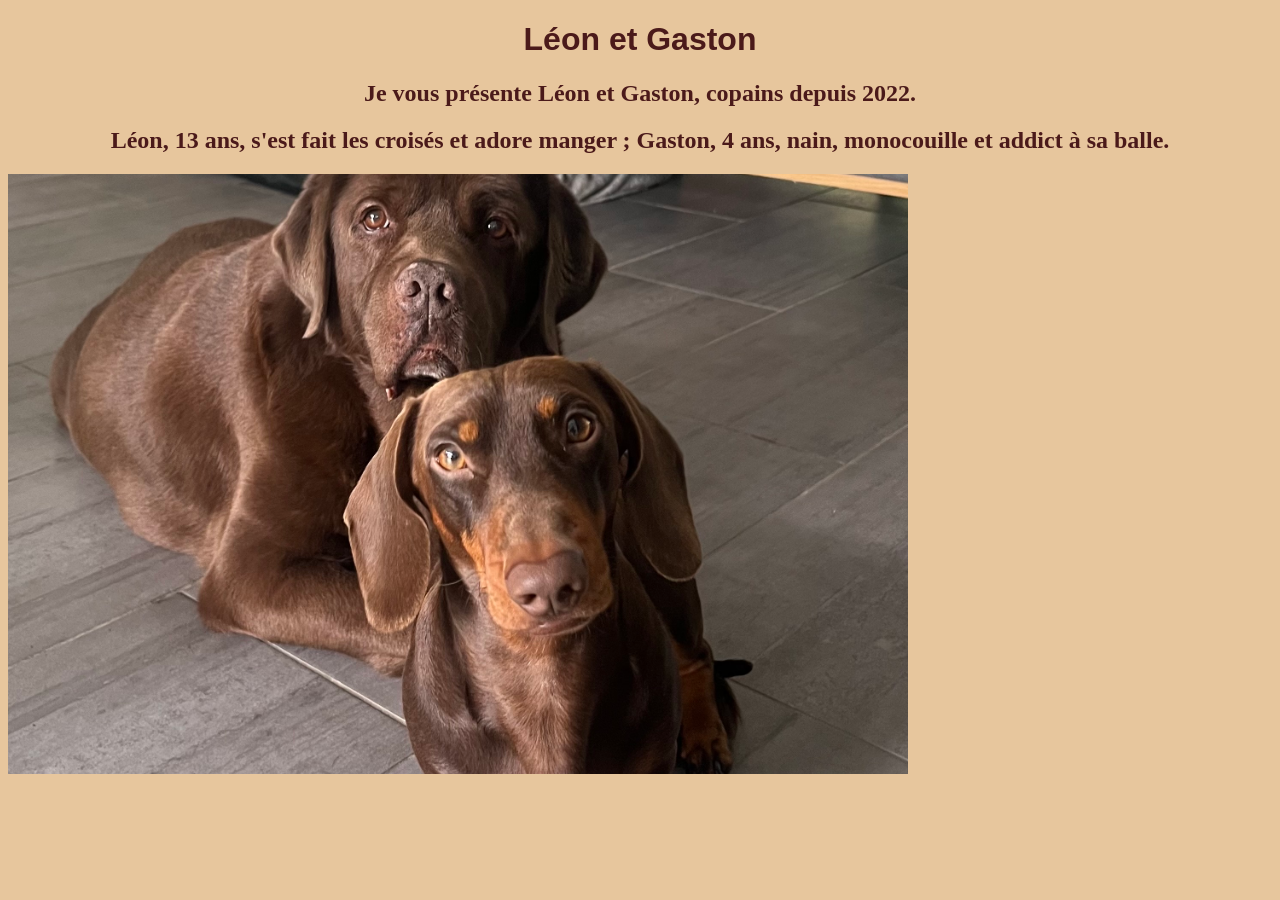
<file: Code/Index.html>
<!DOCTYPE html>
<html lang="en">
<head>
    <meta charset="UTF-8">
    <meta name="viewport" content="width=device-width, initial-scale=1.0">
    <title>Léon et Gaston</title>
    <link rel="stylesheet" href="style.css">
</head>
<body>
    <h1>Léon et Gaston</h1>
    <h2>Je vous présente Léon et Gaston, copains depuis 2022. </h2>
    <h2>Léon, 13 ans, s'est fait les croisés et adore manger ; Gaston, 4 ans, nain, monocouille et addict à sa balle.</h3>
    <img src="image site.jpeg" alt="">
</body>
</html>
</file>
<file: Code/style.css>
body {
background-color :rgb(231, 198, 157);
}
h1 {
    color:rgb(75, 26, 26);
    text-align: center;
    font-family:'Lucida Sans', 'Lucida Sans Regular', 'Lucida Grande', 'Lucida Sans Unicode', Geneva, Verdana, sans-serif
}
h2{
    color: rgb(75, 26, 26);
    text-align: center;
}
img{
    width: 900px;
    height: 600px;
    object-fit: cover;
}
</file>
